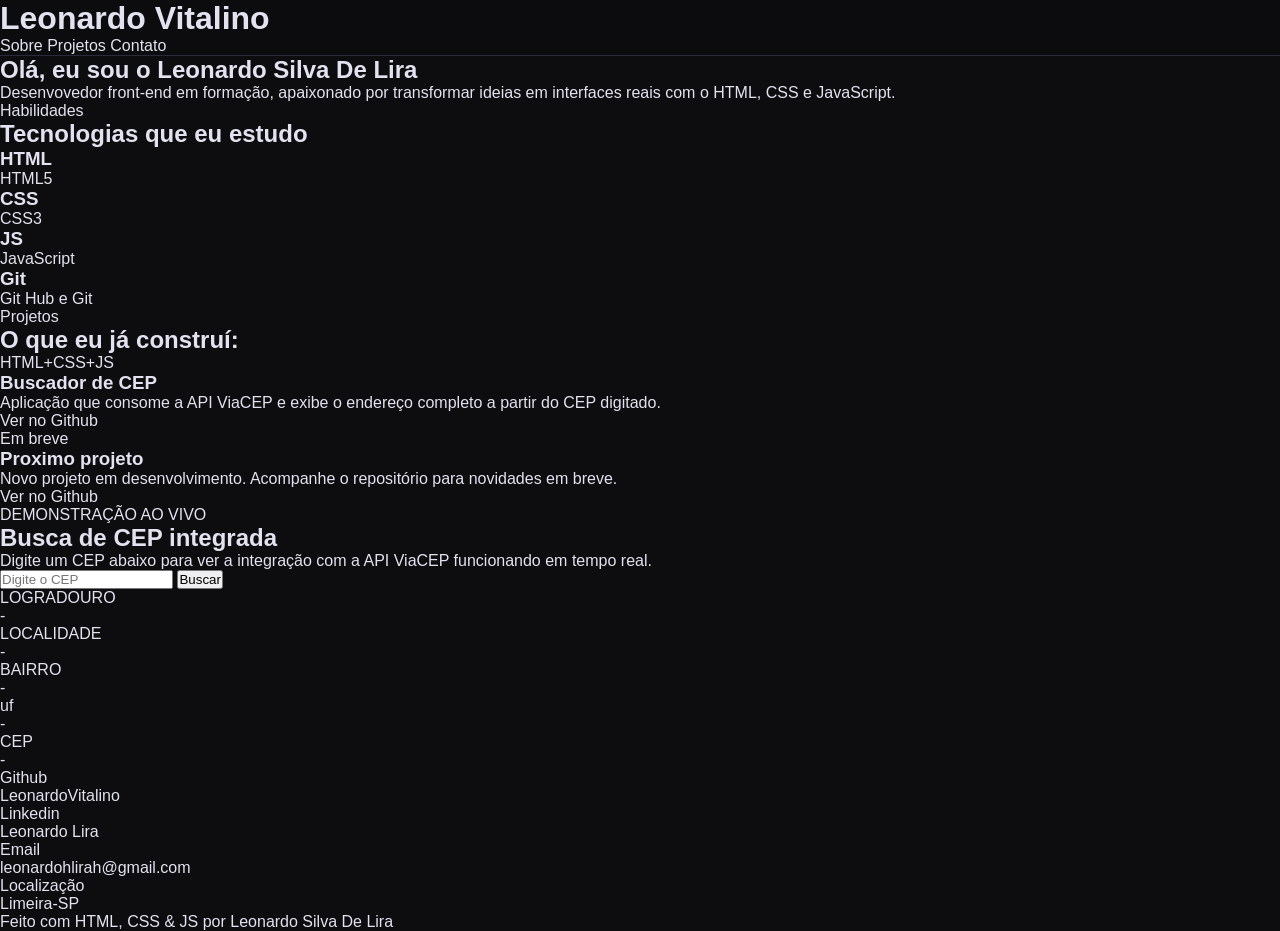
<file: MinhaLandingPage/index.html>
<!DOCTYPE html>
<html lang="pt-br">

<head>
   <meta charset="UTF-8">
   <meta name="viewport" content="width=device-width, initial-scale=1.0">
   <link rel="stylesheet" href="Style.css">
   <title>Meu portifólio</title>
</head>

<body>
   <header>
      <!-- Vamos fazer o cabeçalho da minha landing page -->
      <div class="conteudo-header">
         <!-- Aqui ainda não tenho um logo, por isso vou apenas colocar o meu nome -->
         <h1>
            Leonardo Vitalino
         </h1>
         <nav id="menu-header" class="menu-header">
            <a href="#">Sobre</a>
            <a href="#">Projetos</a>
            <a href="#">Contato</a>
            <!-- Como esses botões ainda não tem caminho, deixa com "#" -->
         </nav>
      </div>
   </header>
   <main>
      <div class="banner">
         <!-- Abrindo div para começasr meu banner -->
         <div class="conteudo-banner">
            <!-- Essa div foi criada para eu poder organizar o que está dentro do meu banner -->
            <div class="texto-banner">
               <h2>Olá, eu sou o <span class="nome-destaque">Leonardo Silva De Lira</span></h2>
               <p>Desenvovedor front-end em formação, apaixonado por transformar ideias em interfaces reais com o HTML,
                  CSS e JavaScript.</p>
            </div>
         </div>
      </div>
      <section class="habilidades">
         <!-- Abrindo uma section para mostrar minhas habilidades -->
         <div class="p-habilidades">
            <p>Habilidades</p>
         </div>
         <!-- criei uma div para conseguir alterar apenas o "habilidades" -->
         <div class="p-h2-habilidades">
            <h2>Tecnologias que eu estudo</h2>
         </div>
         <!-- Criei uma div para conseguir alterar apenas o "tecnologias que eu estudo" -->
         <div class="cards-habilidades">
            <!-- card 1 -->
            <div class="Card-habilidades-1">
               <h3>HTML</h3>
               <p>HTML5</p>
            </div>
            <!-- Card 2 -->
            <div class="Card-habilidades-2">
               <h3>CSS</h3>
               <p>CSS3</p>
            </div>
            <!-- Card 3 -->
            <div class="Card-habilidades-3">
               <h3>JS</h3>
               <p>JavaScript</p>
            </div>
            <!-- Card 4 -->
            <div class="Card-habilidades-4">
               <h3>Git</h3>
               <p>Git Hub e Git</p>
            </div>
         </div>
      </section>
      <section class="projetos">
         <div class="p-projetos">
            <p>Projetos</p>
         </div>

         <div class="h2-projetos">
            <h2>O que eu já construí:</h2>
         </div>

         <div class="cards-projetos">
            <div class="card-projeto-1">
               <div class="estrutura-projeto-1">
                  <p>HTML+CSS+JS</p>
               </div>
               <div class="h3-projeto-1">
                  <h3>Buscador de CEP</h3>
               </div>
               <div class="p-projeto-1">
                  <p>Aplicação que consome a API ViaCEP e exibe o endereço completo a partir do CEP digitado.</p>
               </div>
               <div class="link-github-projeto-1">
                  <a href="#">Ver no Github</a>
               </div>

            </div>

            <div class="card-projeto-2">
               <div class="estrutura-projeto-2">
                  <p>Em breve</p>
               </div>
               <div class="h3-projeto-2">
                  <h3>Proximo projeto</h3>
               </div>
               <div class="p-projeto-2">
                  <p>Novo projeto em desenvolvimento. Acompanhe o repositório para novidades em breve.</p>
               </div>
               <div class="link-github-projeto-2">
                  <a href="#">Ver no Github</a>
               </div>
            </div>
         </div>


      </section>
      <section class="demonstração">
         <div class="demonstração-nome">
            <span>DEMONSTRAÇÃO AO VIVO</span>
            <div class="demonstracao-h1">
               <h2>Busca de CEP integrada</h2>
            </div>
         </div>
         <!-- COMO É UMA CAIXA CENTRAL, EU PRECISO CRIAR UM CARD -->
         <div class="card-central">
            <!-- texto explicativo -->
            <div class="p-card">
               <p>Digite um CEP abaixo para ver a integração com a API ViaCEP funcionando em tempo real.</p>
            </div>

            <!-- Aqui agora vamos fazer o imput e o botão -->
            <div class="search-box">
               <!-- campo para o usuário digitar o cep -->

               <!-- input -->
               <input type="text" id="cep-input" placeholder="Digite o CEP">
               <!-- Aqui eu estou informando que o tipo desse input é texto
                 o ID para eu poder mexer nele dentro do CSS
                 e a explicação que fica dentro da caixa para o usuário saber que informação colocar -->

               <!-- fazendo o botão de pesquisar -->
               <button onclick="buscarCEP()">
                  <!-- chamando a função buscar cep -->
                  Buscar
               </button>
            </div>

            <!-- fazer resultado -->
            <div class="resultado-CEP">


               <!-- logradouro -->
               <div class="logradouro">
                  <span class="label">LOGRADOURO</span>
                  <p id="logradouro-id">-</p>
               </div>


               <!-- cidade -->
               <div class="localidade">
                  <span class="label">LOCALIDADE</span>
                  <p id="localidade-id">-</p>
               </div>

                  <!-- BAIRRO -->
                   <div class="bairro">
                     <span class="label">BAIRRO</span>
                     <p id="bairro-id">-</p>
                   </div>


                   <!-- ESTADO-->
                    <div class="uf">
                     <span class="label">uf</span>
                     <p id="uf-id">-</p>
                    </div>


                    <!-- CEP -->
                     <div class="cep">
                        <span class="label">CEP</span>
                        <p id="cep-id">-</p>
                     </div>
            </div>
         </div>

      </section>
      <section class="vamos-conversar">

         <!-- vamos fazer alguns cards -->

         <!-- git hub  -->
          <div class="contato-github">
            <p>Github</p>
            <a href="https://github.com/LeonardoVitalino">LeonardoVitalino</a>
          </div>

          <!-- linkedin  -->
           <div class="contao-linkedin">
            <p>Linkedin</p>
            <a href="linkedin.com/in/leonardo-lira-03a0b2330">Leonardo Lira</a>
           </div>

           <!-- email  -->
            <div class="meu-email">
               <p>Email</p>
               <p class="meu-email-p">leonardohlirah@gmail.com</p>
            </div>

            <!-- localização  -->
             <div class="minha-localizacao">
               <p>Localização</p>
               <p class="minha-localizacao-p">Limeira-SP</p>
             </div>


      </section>

      <footer>
         <div class="footer">
            <p>Feito com <span>HTML, CSS & JS </span>por Leonardo Silva De Lira</p>
         </div>
      </footer>
   </main>
<script src="script.js"></script>
</body>

</html>
</file>
<file: MinhaLandingPage/Style.css>
/* zerando padrões donavegador*/

*{ 
    /* esse * significa que eu estou configurando toda a minha pagina HTML */
    margin: 0;
    /* Aqui eu estou removendo toda a margem padrão que o navegador coloca automaticamente */
    padding:0;
    /* Aqui eu estou criando um espaço entre a margem e o conteúdo */
    box-sizing: border-box;
    /* eu ainda nõ coloquei um tamanho, mas assim em que eu colocar, o border faz o conteúdo ficar dentro do tamanho escolhido. */
    
}

:root {
  --bg:      #0d0d0f;   /* fundo principal (preto quase total) */
  --bg2:     #13131a;   /* fundo alternativo (seções escuras) */
  --bg3:     #1a1a24;   /* fundo de inputs e áreas internas */
  --card:    #1e1e2e;   /* cor de fundo dos cards */
  --card2:   #252538;   /* card um pouco mais claro */
  --border:  #2a2a3d;   /* cor das bordas/linhas divisórias */
  --purple:  #7c6fcd;   /* roxo principal */
  --purple2: #9d8fe0;   /* roxo mais claro (hover, destaques) */
  --orange:  #e07a5f;   /* laranja (labels de seção) */
  --blue:    #5f9de0;   /* azul (card de CSS) */
  --green:   #5fe07a;   /* verde (card de JS e bolinha animada) */
  --text:    #e2e2f0;   /* cor do texto principal */
  --muted:   #8888aa;   /* texto secundário/apagado */
  --accent:  #b5a0ff;   /* roxo claro para destaques especiais */
}
/* aqui estou fazendo um dando um apelido para cada cor */
/* ao invés de colocar sempre o código da cor, podemos colocar o apelido que eu dei, por exemplo " --purple" */

/* Configurações globais do site */

body {
    /*  tudo que estiver dentro do body vai herdar essas configurações */
    font-family: 'inter', sans-serif;
    /* Aqui estamos configurando a fonte do texto */
    /* inter é a fonte principal em que eu quero usar */
    /* a aspas no Inter serve mais para palavras com espaço, para ele entender que ele interprete como nome da fonte. */
    /* sans-serif é a fonte reserva */
    /* caso a fonte 'inter' não carregue, ele me da qualquer fonte se serifa, ( 'pezinhos' que ficam nas letras */
    background: var(--bg);
    /* estou definindo a cor de fundo da página */
    /* importante, sempre que eu precisar colocar uma cor com apelido eu preciso chamar o VAR */
    color: var(--text);
    /* Essa color ela foi criada especificamente para muda cor de texto 
    curiosidade: color é para mudar cores de letras, textos, conteúdo textual em si. 
    agora para eu querer mudar a cor do site, por exemplo eu preciso usar o background ou background-color */

}

a {
    /* Aqui vamos estilizar todas as tags <a>, que são os links da pagina 
    Então aqui eu seleciono todos os links*/
    text-decoration: none;
    /* aqui estou removendo a decoração padrão de texto, nos link isso normalmente siginifica 
    REMOVER O SUBLINHADO*/
    color: inherit;
    /* aqui ele está dizendo, HERDE A COR DO ELEMENTO PAI */
    /* normalmente os links por natureza ficam azuis, mas com esse código o css entenede que eu quero aa cor do meus links 
    na mesma cor que eu dei no color do body ( elemento pai) */
}

/* HEADER 
Barra de navegação fixa no topo */
header {
    position: sticky;
    /* aqui estou fazendo o elemento grudar na tela, ou seja
    posso rodar a tela até embaixo no footer, porém 
    meu header vai continuar aparecendo no topo, grudado */
    top: 0;
    /* aqui está definindo onde eu quero que o header gruda
    como ele é um menu, quero que ele fique grudado no topo do site, ou seja
    top:0 */
    z-index: 100;
    /* aqui eu estou informando que o header precisa ficar na frente de tudo
    imagem, texto, cards e etc. Por isso eu coloquei o 100 */
    background: rgba(13, 13, 15, 0.85);
    /* Aqui eu estou colocando uma cor no header, mas tem algo especial
     rgba significa : red, green, blue e alpha, porém como os numero são muito baixos a cor mostrada é quase preta (13, 13, 15)
     esse 0,85 significa uma transparência, ela vai servir para eu enxergar levemente o que está atrás do header.
     */
    backdrop-filter: blur(12px);
    /* como o header fica um pouco transparente, com esse código agora ele vai borrar um pouco o que estiver atrás dela
    essae BLUr está denfindo a intensidade do desfoque */
    border-bottom: 1px solid var(--border);
    /* aqui estou optando por colocar uma borda somente em baixo do header, 
    funciona como se estivesse dividindo mesmo o header com a próxima section
    1px significa a expessura da borda
    solid é o tipo de linha, mas pode ser Solid, Dashed, ou Dotted
    var (--border) está definindo a cor dessa linha  */
}
</file>
